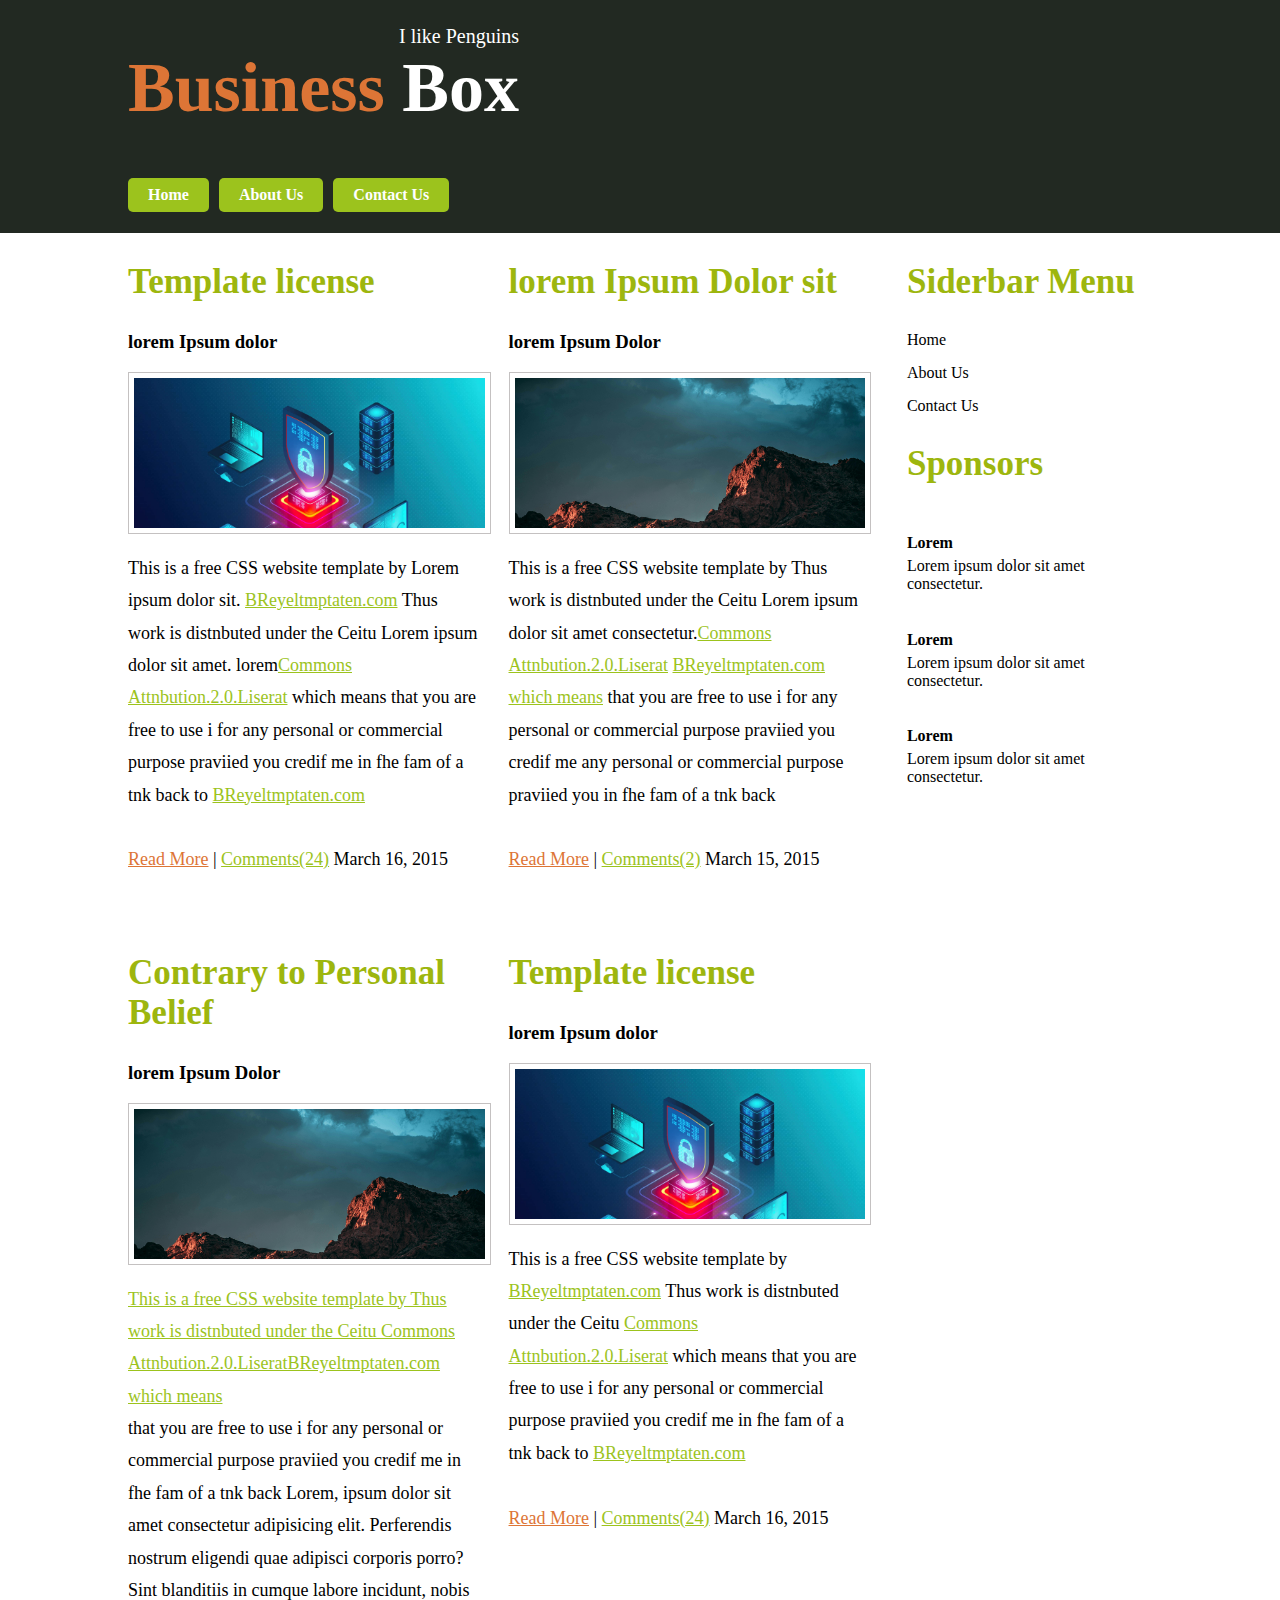
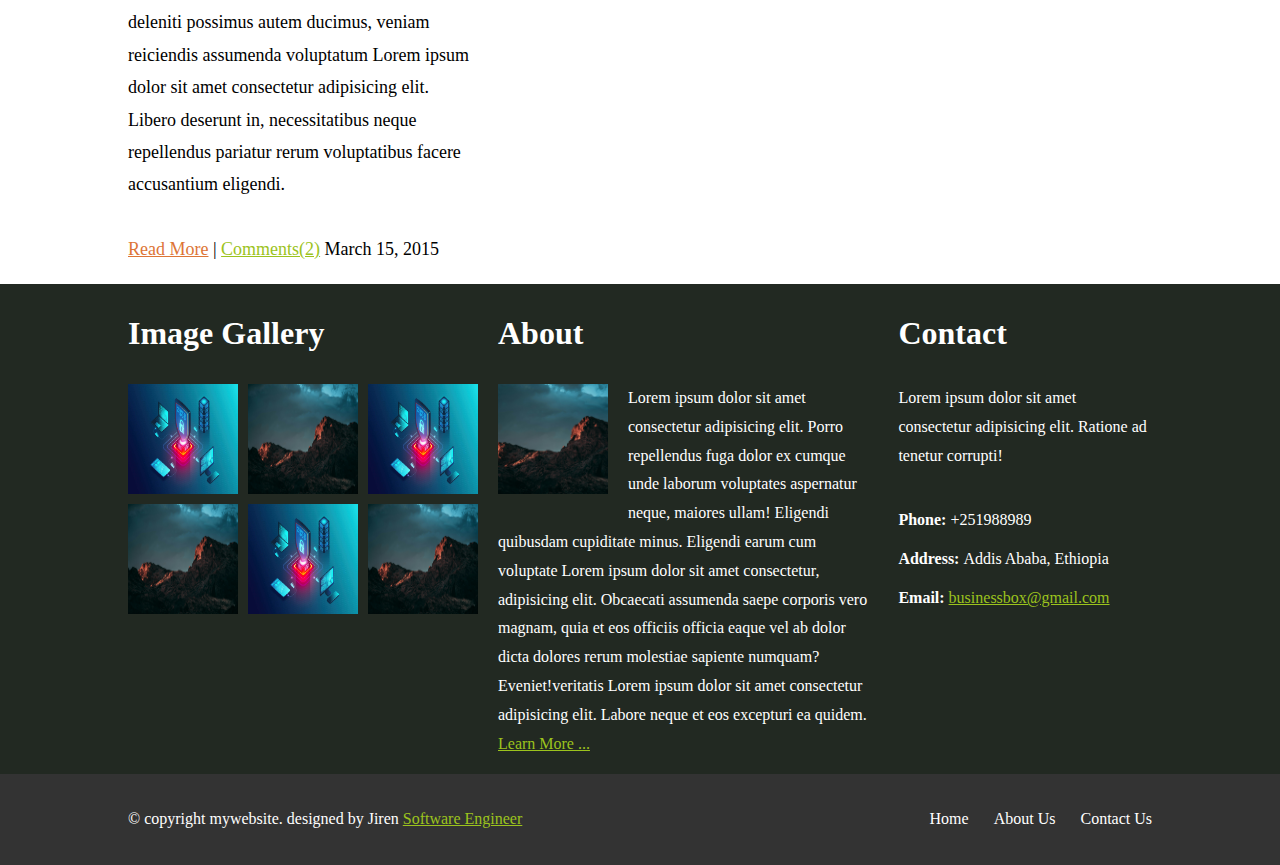
<file: index.html>
<!DOCTYPE html>
<html lang="en">
  <head>
    <meta charset="UTF-8" />
    <meta name="viewport" content="width=device-width, initial-scale=.8" />
    <title>Home</title>
    <link rel="stylesheet" href="./src/css/styles.css" />
  </head>
  <body>
    <header>
      <div class="container">
        <div class="textContainer">
          <div class="slogan">
            <p>I like Penguins</p>
          </div>

          <h1 class="box"><span>Business</span> Box</h1>

          <nav>
            <ul>
              <li><a href="./index.html">Home</a></li>
              <li><a href="./src/html/about.html">About Us</a></li>
              <li><a href="./src/html/contact.html">Contact Us</a></li>
            </ul>
          </nav>
        </div>
      </div>
    </header>

    <main>
      <section class="mainContainer">
        <div class="template">
          <h2>Template license</h2>
          <h3>lorem Ipsum dolor</h3>
          <div class="imageContainer">
            <div class="innerImageContainer">
              <img src="./src/images/image1.jpg" alt="image 1" />
            </div>
          </div>
          <p>
            This is a free CSS website template by Lorem ipsum dolor sit.
            <a href="">BReyeltmptaten.com</a> Thus work is distnbuted under the
            Ceitu Lorem ipsum dolor sit amet. lorem<a href=""
              >Commons Attnbution.2.0.Liserat</a
            >
            which means that you are free to use i for any personal or
            commercial purpose praviied you credif me in fhe fam of a tnk back
            to <a href="">BReyeltmptaten.com</a><br /><br />
            <a href="" class="readMore">Read More</a> |
            <a href="">Comments(24)</a> March 16, 2015
          </p>
        </div>
        <div class="template">
          <h2>lorem Ipsum Dolor sit</h2>
          <h3>lorem Ipsum Dolor</h3>
          <div class="imageContainer">
            <div class="innerImageContainer">
              <img src="./src/images/image2.jpg" alt="image 1" />
            </div>
          </div>
          <p>
            This is a free CSS website template by Thus work is distnbuted under
            the Ceitu Lorem ipsum dolor sit amet consectetur.<a href=""
              >Commons Attnbution.2.0.Liserat</a
            >
            <a href="">BReyeltmptaten.com which means</a> that you are free to
            use i for any personal or commercial purpose praviied you credif me
            any personal or commercial purpose praviied you in fhe fam of a tnk
            back<br /><br />

            <a href="" class="readMore">Read More</a> |
            <a href="">Comments(2)</a> March 15, 2015
          </p>
        </div>
        <div class="template">
          <h2>Contrary to Personal Belief</h2>
          <h3>lorem Ipsum Dolor</h3>
          <div class="imageContainer">
            <div class="innerImageContainer">
              <img src="./src/images/image2.jpg" alt="image 1" />
            </div>
          </div>
          <p>
            <a href="">
              This is a free CSS website template by Thus work is distnbuted
              under the Ceitu Commons Attnbution.2.0.LiseratBReyeltmptaten.com
              which means</a
            >
            <br />
            that you are free to use i for any personal or commercial purpose
            praviied you credif me in fhe fam of a tnk back Lorem, ipsum dolor
            sit amet consectetur adipisicing elit. Perferendis nostrum eligendi
            quae adipisci corporis porro? Sint blanditiis in cumque labore
            incidunt, nobis deleniti possimus autem ducimus, veniam reiciendis
            assumenda voluptatum Lorem ipsum dolor sit amet consectetur
            adipisicing elit. Libero deserunt in, necessitatibus neque
            repellendus pariatur rerum voluptatibus facere accusantium
            eligendi.<br /><br />

            <a href="" class="readMore">Read More</a> |
            <a href="">Comments(2)</a> March 15, 2015
          </p>
        </div>
        <div class="template">
          <h2>Template license</h2>
          <h3>lorem Ipsum dolor</h3>
          <div class="imageContainer">
            <div class="innerImageContainer">
              <img src="./src/images/image1.jpg" alt="image 1" />
            </div>
          </div>
          <p>
            This is a free CSS website template by
            <a href="">BReyeltmptaten.com</a> Thus work is distnbuted under the
            Ceitu <a href="">Commons Attnbution.2.0.Liserat</a> which means that
            you are free to use i for any personal or commercial purpose
            praviied you credif me in fhe fam of a tnk back to
            <a href="">BReyeltmptaten.com</a><br /><br />
            <a href="" class="readMore">Read More</a> |
            <a href="">Comments(24)</a> March 16, 2015
          </p>
        </div>
      </section>
      <aside>
        <h2>Siderbar Menu</h2>
        <nav>
          <ul>
            <li><a href="./index.html">Home</a></li>
            <li><a href="./src/html/about.html">About Us</a></li>
            <li><a href="./src/html/contact.html">Contact Us</a></li>
          </ul>
        </nav>
        <h2 class="Sponsors">Sponsors</h2>
        <ul>
          <li>
            <h4>Lorem</h4>
            <p>Lorem ipsum dolor sit amet consectetur.</p>
          </li>
          <li>
            <h4>Lorem</h4>
            <p>Lorem ipsum dolor sit amet consectetur.</p>
          </li>
          <li>
            <h4>Lorem</h4>
            <p>Lorem ipsum dolor sit amet consectetur.</p>
          </li>
        </ul>
      </aside>
    </main>
    <footer>
      <div class="footerContainer">
        <div class="gallery">
          <h1>Image Gallery</h1>
          <div class="GalleryImageContainer">
            <div class="image">
              <img src="./src/images/image1.jpg" alt="image 1" />
            </div>
            <div class="image">
              <img src="./src/images/image2.jpg" alt="image 2" />
            </div>
            <div class="image">
              <img src="./src/images/image1.jpg" alt="image 1" />
            </div>
            <div class="image">
              <img src="./src/images/image2.jpg" alt="image 2" />
            </div>
            <div class="image">
              <img src="./src/images/image1.jpg" alt="image 1" />
            </div>
            <div class="image">
              <img src="./src/images/image2.jpg" alt="image 2" />
            </div>
          </div>
        </div>

        <div class="about">
          <h1>About</h1>
          <div class="imageAndTextContainer">
            <div class="aboutImageContainer">
              <img
                class="float-img"
                width="100"
                height="100"
                src="./src/images/image2.jpg"
                alt="image 2"
              />
            </div>

            <p>
              Lorem ipsum dolor sit amet consectetur adipisicing elit. Porro
              repellendus fuga dolor ex cumque unde laborum voluptates
              aspernatur neque, maiores ullam! Eligendi quibusdam cupiditate
              minus. Eligendi earum cum voluptate Lorem ipsum dolor sit amet
              consectetur, adipisicing elit. Obcaecati assumenda saepe corporis
              vero magnam, quia et eos officiis officia eaque vel ab dolor dicta
              dolores rerum molestiae sapiente numquam? Eveniet!veritatis Lorem
              ipsum dolor sit amet consectetur adipisicing elit. Labore neque et
              eos excepturi ea quidem.
              <br />
              <a href="learnMore">Learn More ...</a>
            </p>
          </div>
        </div>
        <div class="contact">
          <h1>Contact</h1>
          <p>
            Lorem ipsum dolor sit amet consectetur adipisicing elit. Ratione ad
            tenetur corrupti!
          </p>
          <ul>
            <li><span>Phone: </span> +251988989</li>
            <li><span>Address: </span> Addis Ababa, Ethiopia</li>
            <li><span>Email: </span> <a href="">businessbox@gmail.com</a></li>
          </ul>
        </div>
      </div>
      <div class="copyright">
        <div>
          <div class="left">
            <p>
              &copy; copyright mywebsite. designed by Jiren
              <a href="">Software Engineer</a>
            </p>
          </div>
          <nav class="right">
            <ul>
              <li><a href="./index.html">Home</a></li>
              <li><a href="./src/html/about.html">About Us</a></li>
              <li><a href="./src/html/contact.html">Contact Us</a></li>
            </ul>
          </nav>
        </div>
      </div>
    </footer>
  </body>
</html>
</file>
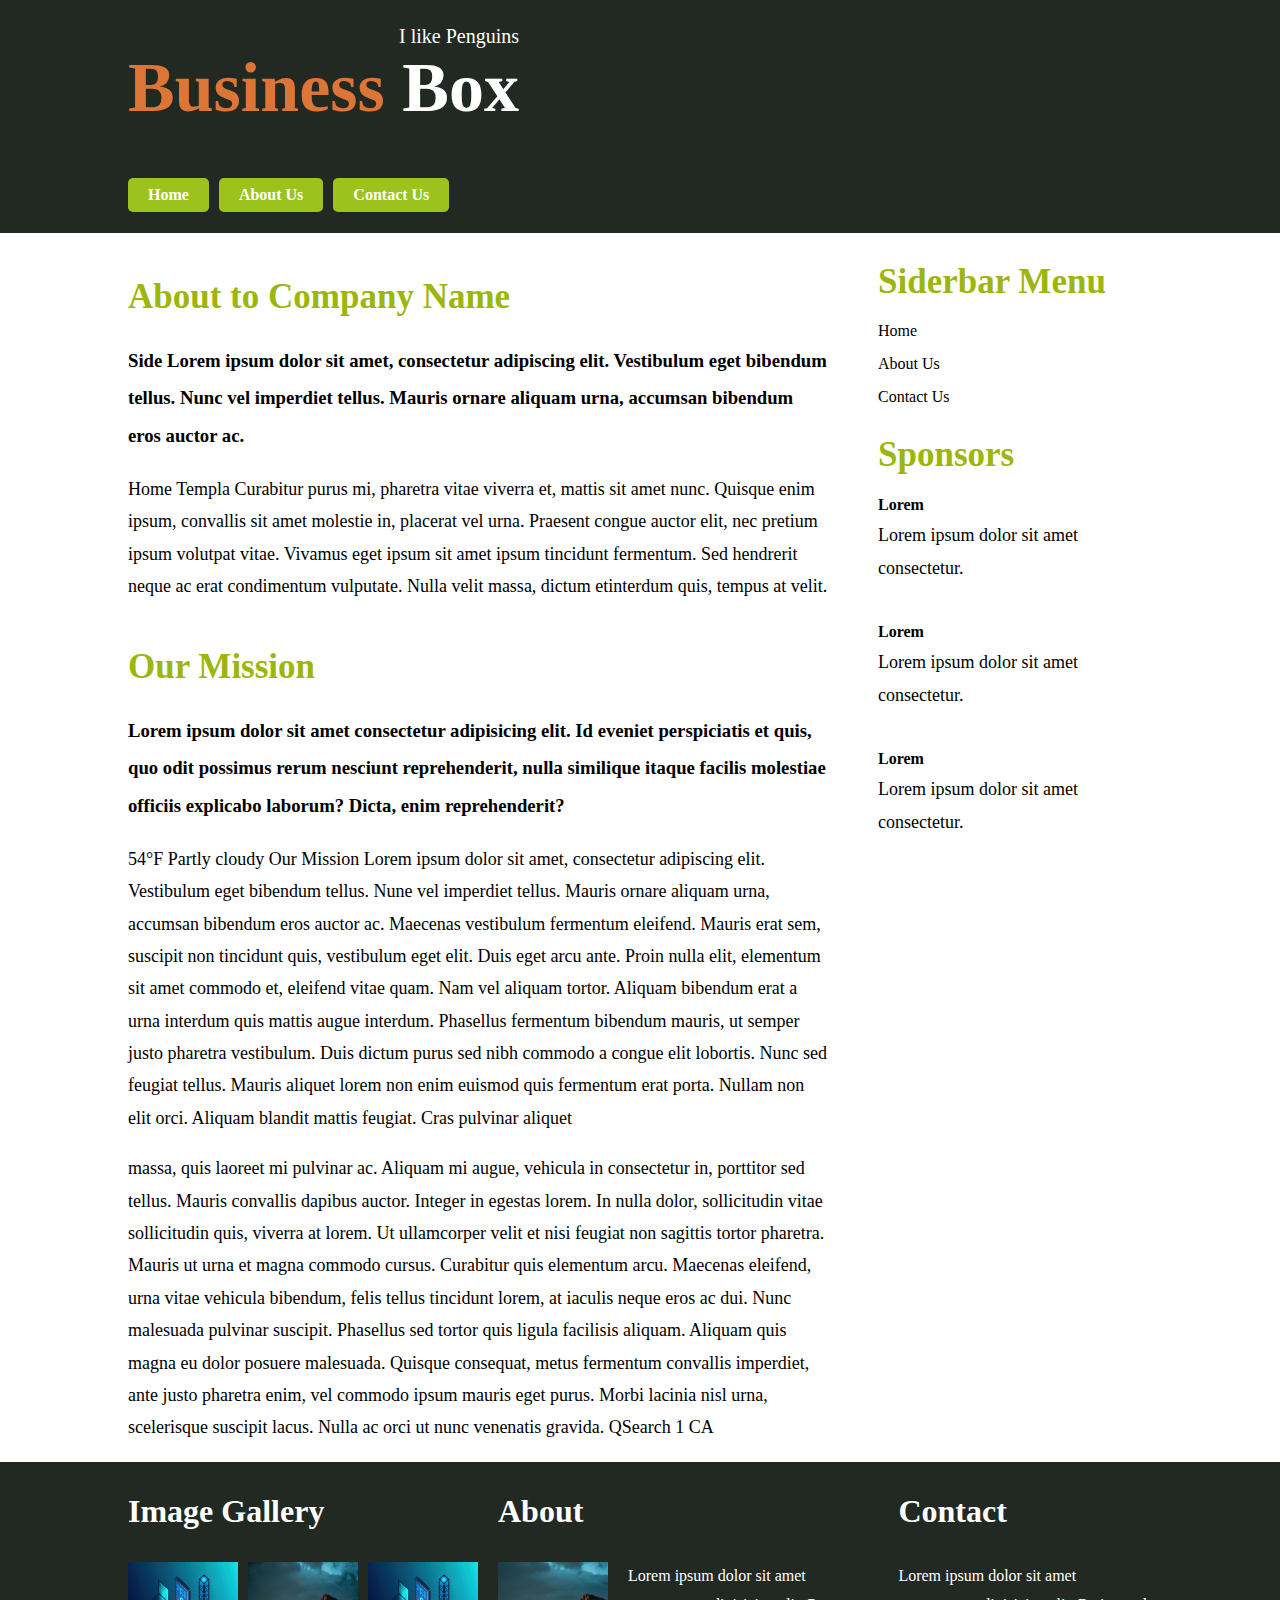
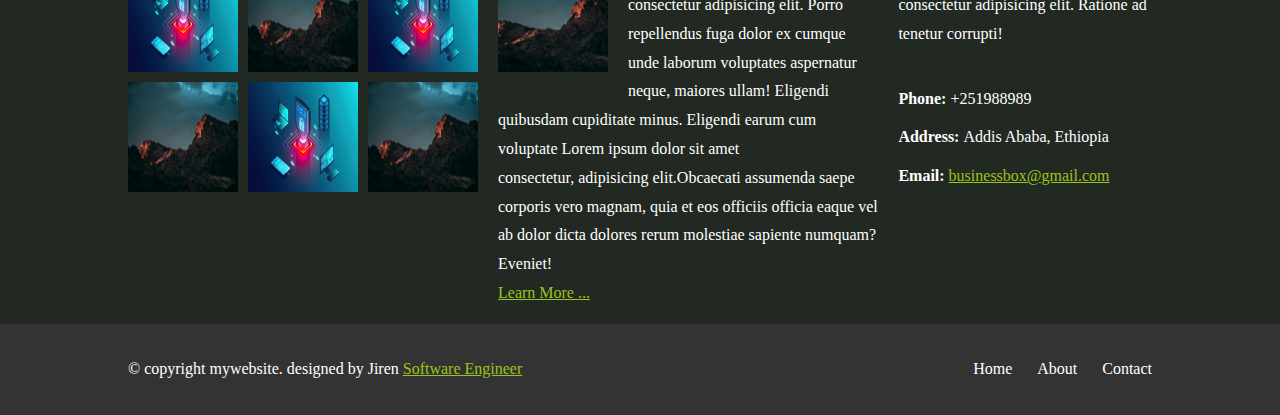
<file: src/html/about.html>
<!DOCTYPE html>
<html lang="en">
  <head>
    <meta charset="UTF-8" />
    <meta name="viewport" content="width=device-width, initial-scale=1.0" />
    <title>About</title>
    <link rel="stylesheet" href="../css/styles.css" />
    <link rel="stylesheet" href="../css/layout.css" />
  </head>
  <body>
    <header>
      <div class="container">
        <div class="textContainer">
          <div class="slogan">
            <p>I like Penguins</p>
          </div>

          <h1 class="box"><span>Business</span> Box</h1>

          <nav>
            <ul>
              <li><a href="../../index.html">Home</a></li>
              <li><a href="./about.html">About Us</a></li>
              <li><a href="./contact.html">Contact Us</a></li>
            </ul>
          </nav>
        </div>
      </div>
    </header>
    <main class="mainContainer aboutMain">
      <div class="innerContainer aboutInnerContainer">
        <section>
          <div class="template">
            <h2>About to Company Name</h2>
            <h3>
              Side Lorem ipsum dolor sit amet, consectetur adipiscing elit.
              Vestibulum eget bibendum tellus. Nunc vel imperdiet tellus. Mauris
              ornare aliquam urna, accumsan bibendum eros auctor ac.
            </h3>
            <p>
              Home Templa Curabitur purus mi, pharetra vitae viverra et, mattis
              sit amet nunc. Quisque enim ipsum, convallis sit amet molestie in,
              placerat vel urna. Praesent congue auctor elit, nec pretium ipsum
              volutpat vitae. Vivamus eget ipsum sit amet ipsum tincidunt
              fermentum. Sed hendrerit neque ac erat condimentum vulputate.
              Nulla velit massa, dictum etinterdum quis, tempus at velit.
            </p>
          </div>
          <div class="template">
            <h2>Our Mission</h2>
            <h3>
              Lorem ipsum dolor sit amet consectetur adipisicing elit. Id
              eveniet perspiciatis et quis, quo odit possimus rerum nesciunt
              reprehenderit, nulla similique itaque facilis molestiae officiis
              explicabo laborum? Dicta, enim reprehenderit?
            </h3>

            <p>
              54°F Partly cloudy Our Mission Lorem ipsum dolor sit amet,
              consectetur adipiscing elit. Vestibulum eget bibendum tellus. Nune
              vel imperdiet tellus. Mauris ornare aliquam urna, accumsan
              bibendum eros auctor ac. Maecenas vestibulum fermentum eleifend.
              Mauris erat sem, suscipit non tincidunt quis, vestibulum eget
              elit. Duis eget arcu ante. Proin nulla elit, elementum sit amet
              commodo et, eleifend vitae quam. Nam vel aliquam tortor. Aliquam
              bibendum erat a urna interdum quis mattis augue interdum.
              Phasellus fermentum bibendum mauris, ut semper justo pharetra
              vestibulum. Duis dictum purus sed nibh commodo a congue elit
              lobortis. Nunc sed feugiat tellus. Mauris aliquet lorem non enim
              euismod quis fermentum erat porta. Nullam non elit orci. Aliquam
              blandit mattis feugiat. Cras pulvinar aliquet
            </p>
            <p>
              massa, quis laoreet mi pulvinar ac. Aliquam mi augue, vehicula in
              consectetur in, porttitor sed tellus. Mauris convallis dapibus
              auctor. Integer in egestas lorem. In nulla dolor, sollicitudin
              vitae sollicitudin quis, viverra at lorem. Ut ullamcorper velit et
              nisi feugiat non sagittis tortor pharetra. Mauris ut urna et magna
              commodo cursus. Curabitur quis elementum arcu. Maecenas eleifend,
              urna vitae vehicula bibendum, felis tellus tincidunt lorem, at
              iaculis neque eros ac dui. Nunc malesuada pulvinar suscipit.
              Phasellus sed tortor quis ligula facilisis aliquam. Aliquam quis
              magna eu dolor posuere malesuada. Quisque consequat, metus
              fermentum convallis imperdiet, ante justo pharetra enim, vel
              commodo ipsum mauris eget purus. Morbi lacinia nisl urna,
              scelerisque suscipit lacus. Nulla ac orci ut nunc venenatis
              gravida. QSearch 1 CA
            </p>
          </div>
        </section>
        <aside>
          <h2>Siderbar Menu</h2>
          <nav>
            <ul>
              <li><a href="./index.html">Home</a></li>
              <li><a href="./src/html/about.html">About Us</a></li>
              <li><a href="./src/html/contact.html">Contact Us</a></li>
            </ul>
          </nav>
          <h2 class="Sponsors">Sponsors</h2>
          <ul>
            <li>
              <h4>Lorem</h4>
              <p>Lorem ipsum dolor sit amet consectetur.</p>
            </li>
            <li>
              <h4>Lorem</h4>
              <p>Lorem ipsum dolor sit amet consectetur.</p>
            </li>
            <li>
              <h4>Lorem</h4>
              <p>Lorem ipsum dolor sit amet consectetur.</p>
            </li>
          </ul>
        </aside>
      </div>
    </main>

    <footer>
      <div class="footerContainer">
        <div class="gallery">
          <h1>Image Gallery</h1>
          <div class="GalleryImageContainer">
            <div class="image">
              <img src="../images/image1.jpg" alt="image 1" />
            </div>
            <div class="image">
              <img src="../images/image2.jpg" alt="image 2" />
            </div>
            <div class="image">
              <img src="../images/image1.jpg" alt="image 1" />
            </div>
            <div class="image">
              <img src="../images/image2.jpg" alt="image 2" />
            </div>
            <div class="image">
              <img src="../images/image1.jpg" alt="image 1" />
            </div>
            <div class="image">
              <img src="../images/image2.jpg" alt="image 2" />
            </div>
          </div>
        </div>

        <div class="about">
          <h1>About</h1>
          <div class="imageAndTextContainer">
            <div class="aboutImageContainer">
              <img
                class="float-img"
                width="100"
                height="100"
                src="../images/image2.jpg"
                alt="image 2"
              />
            </div>

            <p>
              Lorem ipsum dolor sit amet consectetur adipisicing elit. Porro
              repellendus fuga dolor ex cumque unde laborum voluptates
              aspernatur neque, maiores ullam! Eligendi quibusdam cupiditate
              minus. Eligendi earum cum voluptate Lorem ipsum dolor sit amet <br
              / >consectetur, adipisicing elit.Obcaecati assumenda saepe
              corporis vero magnam, quia et eos officiis officia eaque vel ab
              dolor dicta dolores rerum molestiae sapiente numquam? Eveniet!
              <br />
              <a href="learnMore">Learn More ...</a>
            </p>
          </div>
        </div>
        <div class="contact">
          <h1>Contact</h1>
          <p>
            Lorem ipsum dolor sit amet consectetur adipisicing elit. Ratione ad
            tenetur corrupti!
          </p>
          <ul>
            <li><span>Phone: </span> +251988989</li>
            <li><span>Address: </span> Addis Ababa, Ethiopia</li>
            <li><span>Email: </span> <a href="">businessbox@gmail.com</a></li>
          </ul>
        </div>
      </div>
      <div class="copyright">
        <div>
          <div class="left">
            <p>
              &copy; copyright mywebsite. designed by Jiren
              <a href="">Software Engineer</a>
            </p>
          </div>
          <nav class="right">
            <ul>
              <li><a href="../../index.html">Home</a></li>
              <li><a href="./about.html">About</a></li>
              <li><a href="./contact.html">Contact</a></li>
            </ul>
          </nav>
        </div>
      </div>
    </footer>
  </body>
</html>
</file>
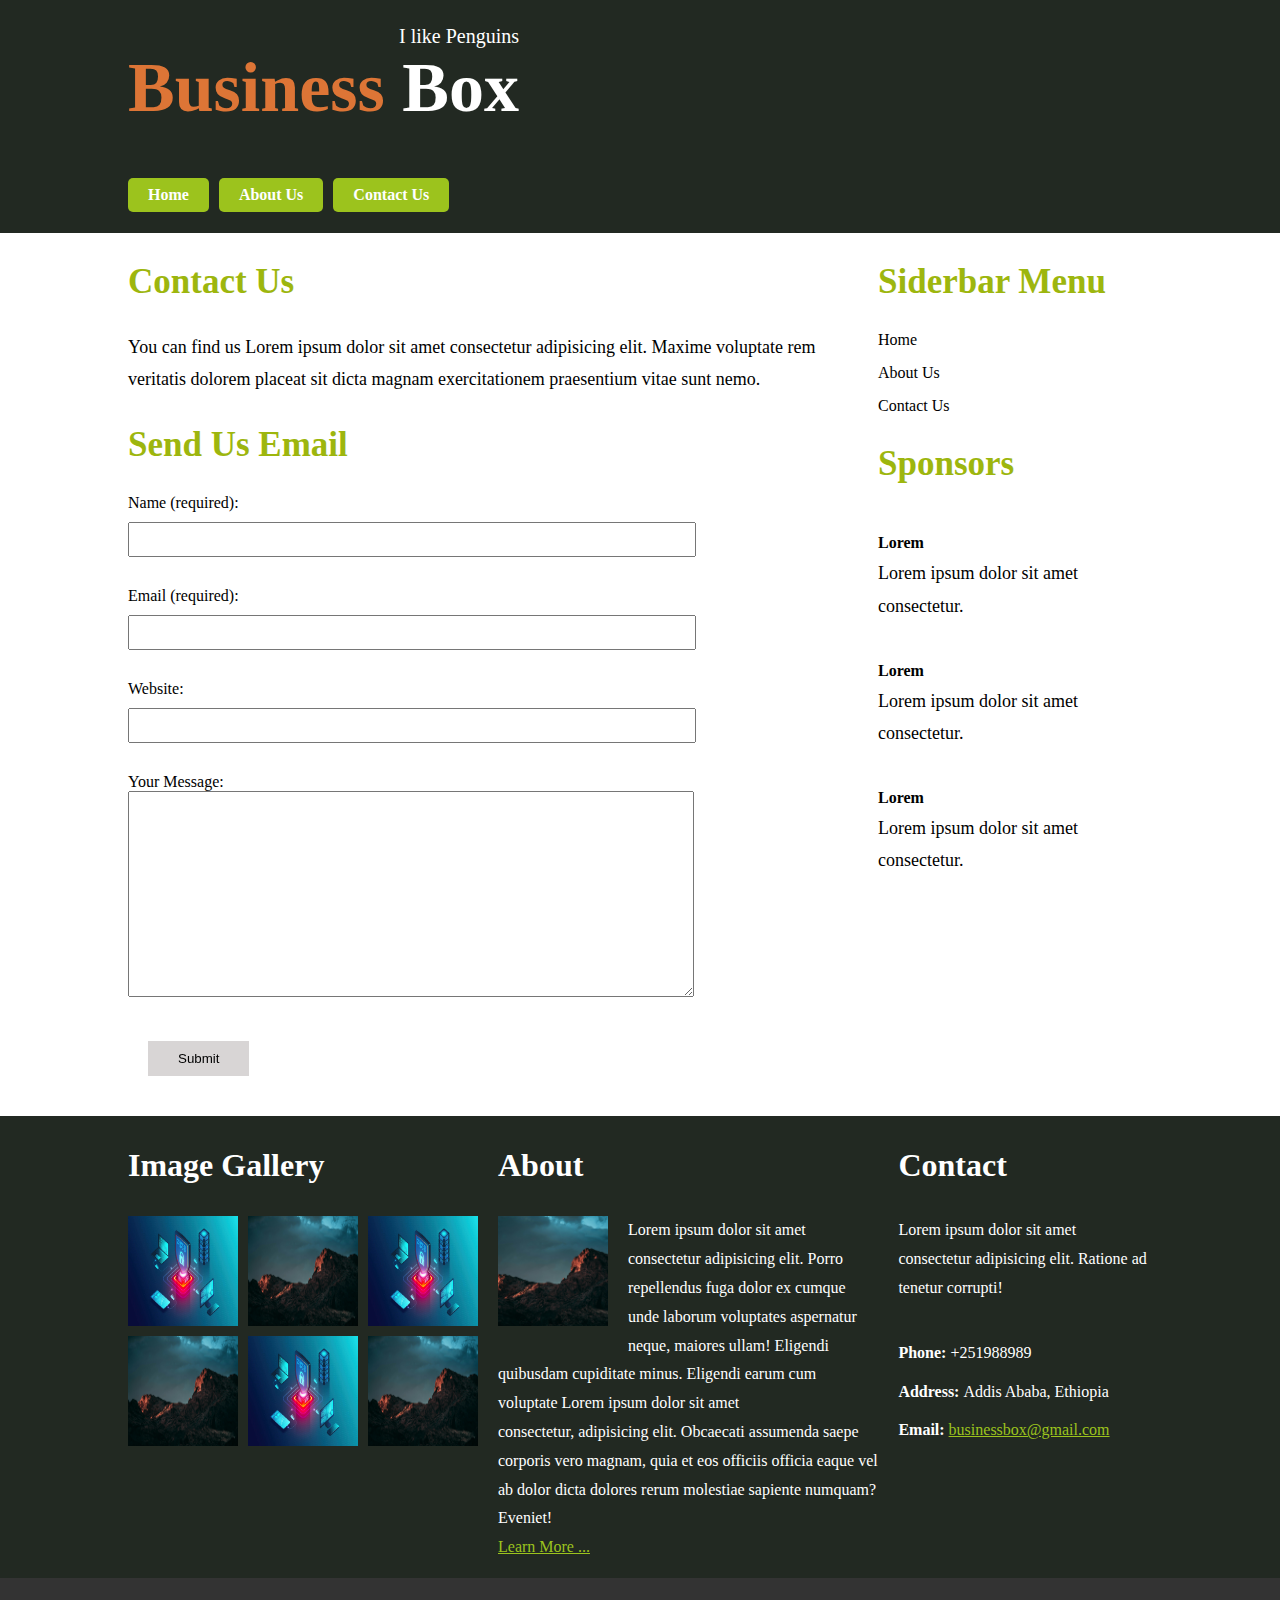
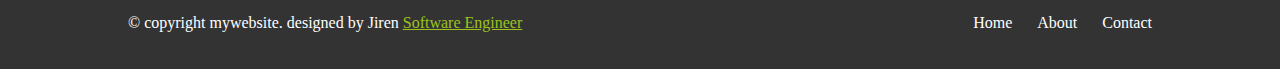
<file: src/html/contact.html>
<!DOCTYPE html>
<html lang="en">
  <head>
    <meta charset="UTF-8" />
    <meta name="viewport" content="width=device-width, initial-scale=1.0" />
    <title>Contact</title>
    <link rel="stylesheet" href="../css/styles.css" />
    <link rel="stylesheet" href="../css/layout.css" />
  </head>
  <body>
    <header>
      <div class="container">
        <div class="textContainer">
          <div class="slogan">
            <p>I like Penguins</p>
          </div>

          <h1 class="box"><span>Business</span> Box</h1>

          <nav>
            <ul>
              <li><a href="../../index.html">Home</a></li>
              <li><a href="./about.html">About Us</a></li>
              <li><a href="./contact.html">Contact Us</a></li>
            </ul>
          </nav>
        </div>
      </div>
    </header>
    <main class="mainContainer contactMain">
      <div class="innerContainer contactInnerContainer">
        <section>
          <div class="contactInformation">
            <h2>Contact Us</h2>
            <p>
              You can find us Lorem ipsum dolor sit amet consectetur adipisicing
              elit. Maxime voluptate rem veritatis dolorem placeat sit dicta
              magnam exercitationem praesentium vitae sunt nemo.
            </p>
          </div>
          <div class="form">
            <h2>Send Us Email</h2>
            <form action="/submit_form" method="post">
              <div>
                <label for="name">Name (required):</label><br />
                <input type="text" id="name" name="name" required />
              </div>
              <div>
                <label for="email">Email (required):</label><br />
                <input type="email" id="email" name="email" required />
              </div>
              <div>
                <label for="website">Website:</label><br />
                <input type="url" id="website" name="website" />
              </div>
              <div>
                <label for="message">Your Message:</label><br />
                <textarea
                  id="message"
                  name="message"
                  rows="4"
                  cols="50"
                ></textarea>
              </div>
              <div class="submitbtn">
                <button type="submit">Submit</button>
              </div>
            </form>
          </div>
        </section>
        <aside>
          <h2>Siderbar Menu</h2>
          <nav>
            <ul>
              <li><a href="./index.html">Home</a></li>
              <li><a href="./src/html/about.html">About Us</a></li>
              <li><a href="./src/html/contact.html">Contact Us</a></li>
            </ul>
          </nav>
          <h2 class="Sponsors">Sponsors</h2>
          <ul>
            <li>
              <h4>Lorem</h4>
              <p>Lorem ipsum dolor sit amet consectetur.</p>
            </li>
            <li>
              <h4>Lorem</h4>
              <p>Lorem ipsum dolor sit amet consectetur.</p>
            </li>
            <li>
              <h4>Lorem</h4>
              <p>Lorem ipsum dolor sit amet consectetur.</p>
            </li>
          </ul>
        </aside>
      </div>
    </main>
    <footer>
      <div class="footerContainer">
        <div class="gallery">
          <h1>Image Gallery</h1>
          <div class="GalleryImageContainer">
            <div class="image">
              <img src="../images/image1.jpg" alt="image 1" />
            </div>
            <div class="image">
              <img src="../images/image2.jpg" alt="image 2" />
            </div>
            <div class="image">
              <img src="../images/image1.jpg" alt="image 1" />
            </div>
            <div class="image">
              <img src="../images/image2.jpg" alt="image 2" />
            </div>
            <div class="image">
              <img src="../images/image1.jpg" alt="image 1" />
            </div>
            <div class="image">
              <img src="../images/image2.jpg" alt="image 2" />
            </div>
          </div>
        </div>

        <div class="about">
          <h1>About</h1>
          <div class="imageAndTextContainer">
            <div class="aboutImageContainer">
              <img
                class="float-img"
                width="100"
                height="100"
                src="../images/image2.jpg"
                alt="image 2"
              />
            </div>

            <p>
              Lorem ipsum dolor sit amet consectetur adipisicing elit. Porro
              repellendus fuga dolor ex cumque unde laborum voluptates
              aspernatur neque, maiores ullam! Eligendi quibusdam cupiditate
              minus. Eligendi earum cum voluptate Lorem ipsum dolor sit amet<br
              / > consectetur, adipisicing elit. Obcaecati assumenda saepe
              corporis vero magnam, quia et eos officiis officia eaque vel ab
              dolor dicta dolores rerum molestiae sapiente numquam? Eveniet!
              <br />
              <a href="learnMore">Learn More ...</a>
            </p>
          </div>
        </div>
        <div class="contact">
          <h1>Contact</h1>
          <p>
            Lorem ipsum dolor sit amet consectetur adipisicing elit. Ratione ad
            tenetur corrupti!
          </p>
          <ul>
            <li><span>Phone: </span> +251988989</li>
            <li><span>Address: </span> Addis Ababa, Ethiopia</li>
            <li><span>Email: </span> <a href="">businessbox@gmail.com</a></li>
          </ul>
        </div>
      </div>
      <div class="copyright">
        <div>
          <div class="left">
            <p>
              &copy; copyright mywebsite. designed by Jiren
              <a href="">Software Engineer</a>
            </p>
          </div>
          <nav class="right">
            <ul>
              <li><a href="../../index.html">Home</a></li>
              <li><a href="./about.html">About</a></li>
              <li><a href="./contact.html">Contact</a></li>
            </ul>
          </nav>
        </div>
      </div>
    </footer>
  </body>
</html>
</file>
<file: src/css/styles.css>
body {
  margin: 0;
  padding: 0;
  font-family: 12px Arial, Helvetica, sans-serif;
}
header {
  background-color: #222922;
  color: white;
  padding: 5px 0;
}
header span {
  color: #dd7536;
}
header .container {
  width: 80%;
  margin: auto;
}
header .textContainer {
  display: inline-block;
}
.box {
  display: inline-block;
  font-size: 70px;
  margin: 0;
  padding: 0;
}

header .slogan {
  text-align: end;
  margin-top: 20px;
  font-size: 12px;
}
header .slogan p {
  font-size: 20px;
  margin: 0;
}
header nav {
  margin-top: 50px;
}
header nav ul {
  display: flex;
  flex-direction: row;
  gap: 10px;
  list-style: none;
  margin-top: 0;
  padding: 0;
  font-weight: bold;
}
header nav ul li {
  background-color: #9cc31d;
  padding: 8px 20px;
  border-radius: 5px;
}
header nav ul a {
  text-decoration: none;
  color: inherit;
}
header nav ul li:hover {
  background-color: #c48c48;
}
header nav ul li:active a {
  background-color: #c48c48;
}
.mainContainer {
  width: 80%;
  display: flex;
  flex-wrap: wrap;
  margin: auto;
  gap: 10px;
  display: flex;
}
.mainContainer img,
.innerImageContainer,
.imageContainer {
  width: 100%;
}
.innerImageContainer {
  width: 100%;
  height: 145px;
  overflow: hidden;
  padding-bottom: 5px;
  object-fit: contain;
}
.imageContainer {
  width: 100%;
  height: 150px;
  border: 1px solid rgb(196, 193, 193);
  padding: 5px;
}
.mainContainer {
  width: 80%;
  display: flex;
  flex-wrap: wrap;
  gap: 30px;
}
.template {
  width: 45%;
}

main h2 {
  font-size: 35px;
  color: rgb(157, 182, 14);
}
main {
  display: flex;
  width: 80%;
  margin: auto;
}
aside ul {
  display: flex;
  flex-direction: column;
  list-style: none;
  margin: 0;
  padding: 0;
}
aside h4 {
  margin-bottom: 0;
  padding-bottom: 0;
}
aside p {
  margin-top: 5px;
  padding-top: 0;
}
aside nav > ul {
  gap: 15px;
}
aside nav {
  padding: 0;
  margin-top: 20px;
}
.sponsors,
aside nav > ul {
  margin: 0;
  padding-left: 0;
}
aside nav ul li a {
  text-decoration: none;
  color: black;
}
.mainContainer > div p {
  line-height: 1.8;
  font-size: 18px;
}

.mainContainer .template a,
.contact a,
.about a {
  color: #9cc31d;
}
.mainContainer .template .readMore {
  color: #dd7536;
}
footer {
  background-color: #222922;
  color: white;
  line-height: 1.8;
}
.footerContainer {
  width: 80%;
  display: grid;
  grid-template-columns: 1fr 1.5fr 1fr;
  margin: auto;
  gap: 20px;
}
.GalleryImageContainer {
  display: grid;
  gap: 10px;
  justify-content: center;
  grid-template-columns: repeat(3, 1fr);
}
.gallery .image,
.imageAndTextContainer img {
  width: 110px;
  height: 110px;
  object-fit: contain;
}
.footerContainer .image img {
  width: 100%;
  height: 100%;
}
.contact ul {
  padding-top: 20px;
  display: flex;
  flex-direction: column;
  list-style-type: none;
  gap: 10px;
  padding-left: 0;
}
.imageAndTextContainer {
  gap: 10px;
  width: 100%;
}
.aboutImageContainer {
  background-color: gray;
  width: 110px;
  height: 110px;
  margin: 0 20px 10px 0;
  float: left;
}
.aboutImageContainer img {
  width: 100%;
  height: 110px;
  object-fit: cover;
}
.float-img {
  float: left;
  padding: 0 15px 15px 0;
}
.contact span {
  font-weight: bold;
}
.copyright {
  background-color: #333333;
  padding: 15px 0;
}
.left p {
  color: white;
}
.copyright > div {
  display: flex;
  justify-content: space-between;
  width: 80%;
  margin: auto;
}
.copyright nav ul {
  display: flex;
  list-style: none;
  gap: 25px;
}
.copyright nav ul li a {
  color: white;
  text-decoration: none;
}

.copyright nav ul li:hover a {
  color: #9cc31d;
}
.left p a {
  color: #9cc31d;
}
.footerContainer,
main,
header .container,
.copyright > div {
  max-width: 1024px;
}
</file>
<file: src/css/layout.css>
/* contact */
.contactMain {
  display: flex;
  margin: auto;
}
.contactInnerContainer {
  width: 100%;
  display: flex;
  margin: auto;
  gap: 50px;
}
.contactMain section {
  width: 80%;
}
input {
  width: 80%;
  font-size: 25px;
  margin: 10px 0 30px 0;
}
textarea {
  width: 80%;
  height: 200px;
}
button {
  background-color: rgba(
    255,
    255,
    255,
    0.1
  ); /* Light background with some transparency */
  backdrop-filter: blur(10px); /* Blur effect for the background */
  padding: 20px; /* Padding for spacing */
  background-color: rgba(158, 151, 151, 0.4);
  display: inline;
  padding: 10px 30px;
  margin: 0;
  border: none;
  margin: 30px 0;
}

/* about */
.aboutMain section {
  flex-direction: column;
  width: 80%;
  line-height: 2;
}
.aboutMain .template {
  width: 100%;
}
.aboutMain > div {
  margin: auto;
  width: 100%;
  display: flex;
  gap: 50px;
}

.submitbtn {
  padding: 10px 20px;
}
.aboutMain h2 {
  margin-bottom: 0;
}
.aboutMain h3 {
  margin-top: 10px;
}

.aboutMain section,
.contactMain section {
  max-width: 700px;
  margin: auto;
}
</file>
